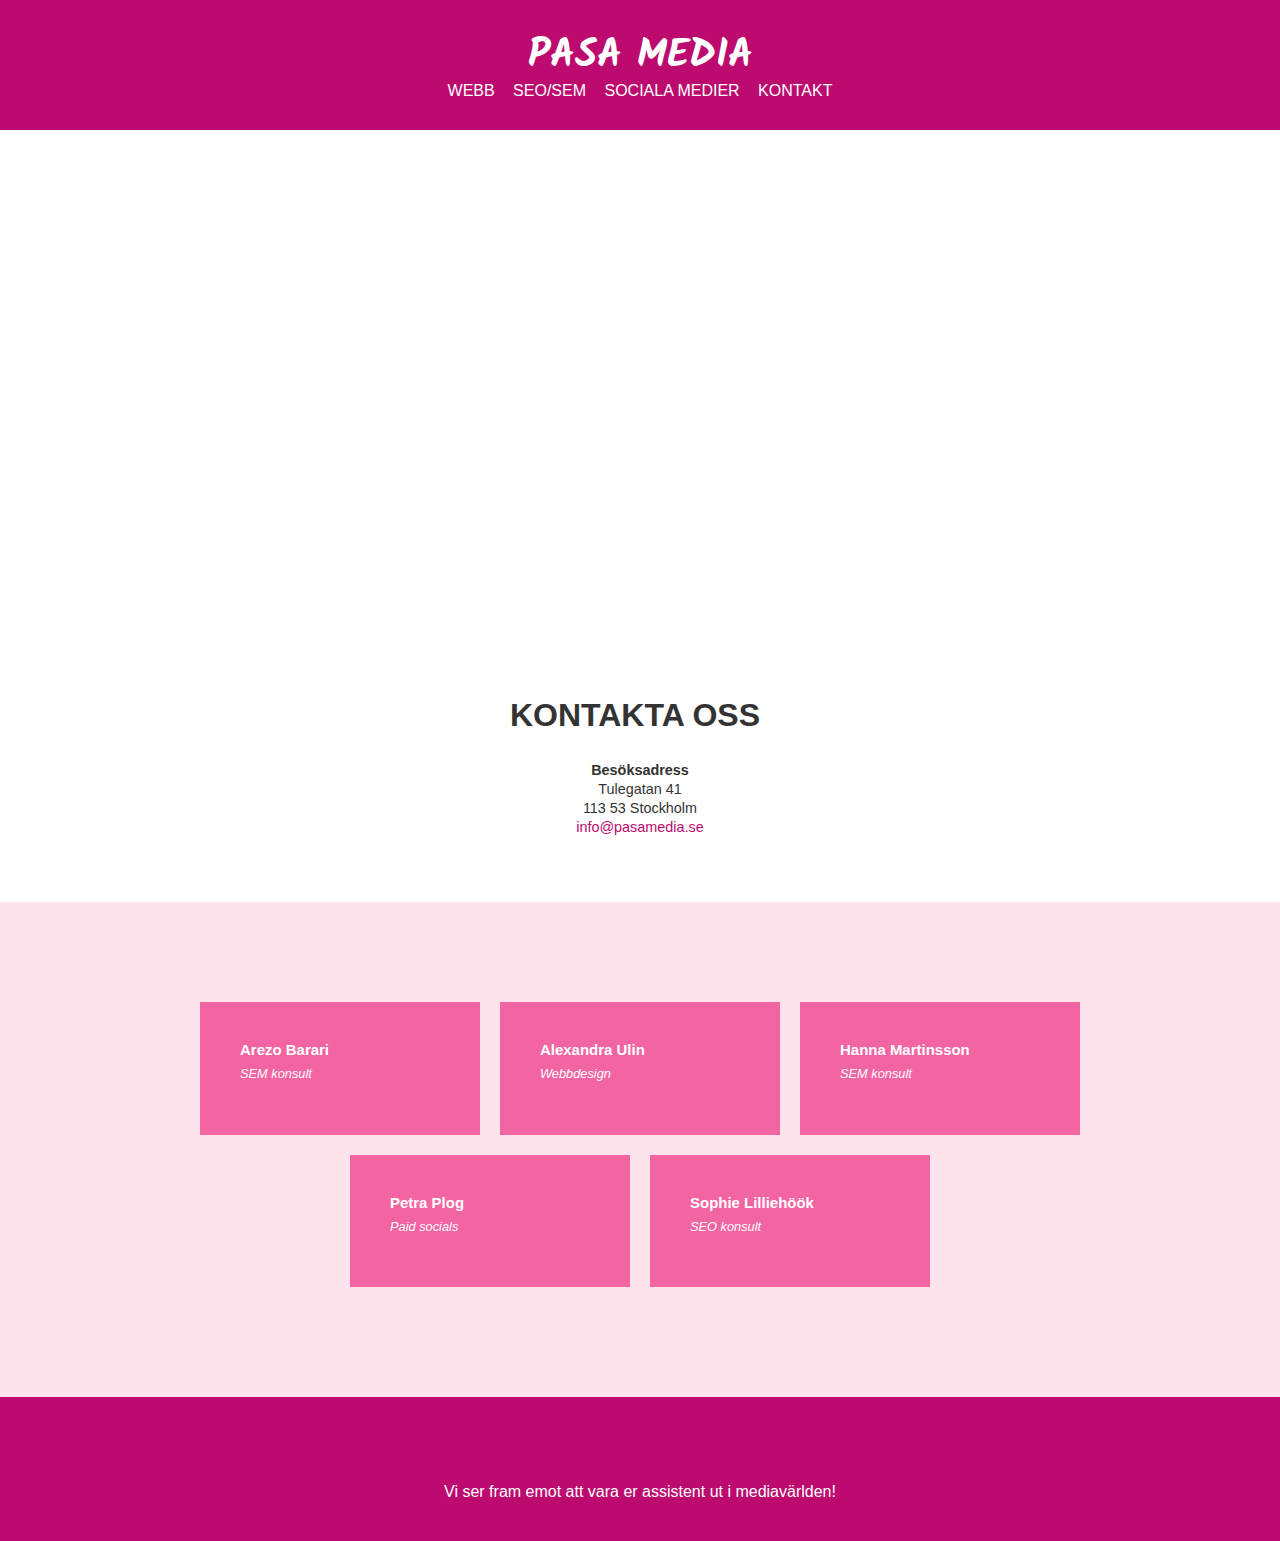
<file: ny webb template/kontakt.html>
<!DOCTYPE html>
<!--Hanna skapat kontaktsida html + en del CSS. Alexandra stått för övrig design och iframe-->
<html lang="sv">
  <head>
    <meta name="viewport" content="width=device-width, initial-scale=1, minimum-scale=1">
    <meta charset="UTF-8">
    <title>PASA MEDIA | Specialister inom SEO, WordPress och sociala medier!</title>
    <meta name="descriprion" content="PASA är en webbyrå som hjälper dig synas i det digitala landskapet. Vi kan sociala medier, SEO, SEM och vi hjälper dig skapa en schysst digital närvaro!">
    <link href="https://fonts.googleapis.com/css?family=Kalam:700&display=swap" rel="stylesheet">
    <link rel="stylesheet" href="https://use.fontawesome.com/releases/v5.0.9/css/all.css" integrity="sha384-5SOiIsAziJl6AWe0HWRKTXlfcSHKmYV4RBF18PPJ173Kzn7jzMyFuTtk8JA7QQG1" crossorigin="anonymous">
    <link rel="stylesheet" href="./normalize.css" type="text/css">
    <link rel="stylesheet" href="./styles.css" type="text/css">
  </head>
  <body>
      <div class="primary-bg">
      <!--Logotyp-->
          
          
    <!--Alexandra började skapa toppen av sidan, medan alla andra tittade och lärde sig, samt ställde frågor. Detta för att vi skulle komma igång och "hamna på samma sida".-->
          
      <div class="logo">
        <h1><a class="white-link" href="index.html">PASA MEDIA</a></h1>
        </div>
      <!--Huvudmeny-->
      <nav>
          <a class="nav-link" href="#">WEBB</a>
          <a class="nav-link" href="SEO:SEM.html">SEO/SEM</a>
          <a class="nav-link" href="#">SOCIALA MEDIER</a>
          <a class="nav-link" href="kontakt.html">KONTAKT</a>
      </nav>
        </div>
      
      <!--Header-->
      <iframe src="https://www.google.com/maps/embed?pb=!1m18!1m12!1m3!1d32547.393999132917!2d18.023119722872963!3d59.34610684011184!2m3!1f0!2f0!3f0!3m2!1i1024!2i768!4f13.1!3m3!1m2!1s0x465f9d6c21fb0343%3A0xe531e25988e5948e!2sMedieinstitutet!5e0!3m2!1sen!2sse!4v1568983172199!5m2!1sen!2sse" width="100%" height="500" frameborder="0" style="border:0;" allowfullscreen=""></iframe>
      
<!--Hanna skapat kontaktsida HTML + en del CSS. Alexandra stått för övrig design och inbäddning av Google Maps iframe-->
      
      <!--Kontakt-->
      <div class="contact-top">
      <div class="center">
        <div class="container">
            <h1>Kontakta oss</h1>
          </div>
        </div>
        <div class="center">
            <div class="container">
                <p class="adress"><strong>Besöksadress</strong><br>
                Tulegatan 41<br>
                113 53 Stockholm<br>
                <a href="mailto:info@pasamedia.se">info@pasamedia.se</a></p>
            </div>
        </div>
        </div>
     <div class="contact-bottom">
      <div class="center">
        <div class="container">
            <div class="contact-profile">
                <div><i class="fas fa-user-circle"></i></div>
                <div>
                    <h3>Arezo Barari</h3>
                    <p><em>SEM konsult</em><br>
                    <a href ="https://www.linkedin.com" target="_blank" class="fab fa-linkedin white-link"></a> <a href ="https://www.twitter.com" target="_blank" class="fab fa-twitter white-link"></a>  <a href ="mailto:arezo.barari@medieinstitutet.se" class="far fa-envelope white-link"></a></p>
                </div>
            </div>
            <div class="contact-profile">
                <div><i class="fas fa-user-circle"></i></div>
                <div>
                    <h3>Alexandra Ulin</h3>
                    <p><em>Webbdesign</em><br>
                    <a href ="https://www.linkedin.com" target="_blank" class="fab fa-linkedin white-link"></a> <a href ="https://www.twitter.com" target="_blank" class="fab fa-twitter white-link"></a>  <a href ="mailto:alexandra.ulin@medieinstitutet.se" class="far fa-envelope white-link"></a></p>
                </div>
            </div>
            <div class="contact-profile">
                <div><i class="fas fa-user-circle"></i></div>
                <div>
                    <h3>Hanna Martinsson</h3>
                    <p><em>SEM konsult</em><br>
                    <a href ="https://www.linkedin.com" target="_blank" class="fab fa-linkedin white-link"></a> <a href ="https://www.twitter.com" target="_blank" class="fab fa-twitter white-link"></a>  <a href ="mailto:hanna.martinsson@medieinstitutet.se" class="far fa-envelope white-link"></a></p>
                </div>
            </div>   
        </div>
      </div>
        <div class="center">
            <div class="container">
                <div class="contact-profile">
                    <div><i class="fas fa-user-circle"></i></div>
                    <div>
                        <h3>Petra Plog</h3>
                        <p><em>Paid socials</em><br>
                        <a href ="https://www.linkedin.com" target="_blank" class="fab fa-linkedin white-link"></a> <a href ="https://www.twitter.com" target="_blank" class="fab fa-twitter white-link"></a>  <a href ="mailto:petra.plog@medieinstitutet.se" class="far fa-envelope white-link"></a></p>
                    </div>
                </div>
                <div class="contact-profile">
                    <div><i class="fas fa-user-circle"></i></div>
                    <div>
                        <h3>Sophie Lilliehöök</h3>
                        <p><em>SEO konsult</em><br>
                        <a href ="https://www.linkedin.com" target="_blank" class="fab fa-linkedin white-link"></a> <a href ="https://www.twitter.com" target="_blank" class="fab fa-twitter white-link"></a>  <a href ="mailto:sophie.lilliehöök@medieinstitutet.se" class="far fa-envelope white-link"></a></p>
                    </div>
                </div>
                <!--Jobbannons
                <div class="contact-profile">
                    <div><i class="fas fa-user-circle"></i></div>
                    <div>
                        <h3>Ditt namn?</h3><p><em>Sociala medier specialist</em>
                    <br>Skicka in ditt CV!</p>
                    </div>
                </div>-->
            </div>
        </div>

    </div>
      

    <!--Footer-->
      <footer>
            <div class="center">
                <p class= "white-text footer-content">
                    <a href ="https://www.facebook.com" target="_blank" class="fab fa-facebook white-link social-icon"></a>
                    <a href ="https://www.instagram.com" target="_blank" class="fab fa-instagram white-link social-icon"></a>
                    <a href ="https://www.linkedin.com" target="_blank" class="fab fa-linkedin white-link social-icon"></a>
                    <a href ="mailto:info@pasamedia.com" class="far fa-envelope white-link social-icon"></a>
                </p>
            </div>
          <div class="center">
        <p class= "white-text footer-content">Vi ser fram emot att vara er assistent ut i mediavärlden!</p>
          </div>
      </footer>

    <script src="https://ajax.googleapis.com/ajax/libs/jquery/1.11.0/jquery.min.js"></script>
    <script src="./parallax.js-1.5.0/parallax.js"></script>
  </body>
</html>
</file>
<file: ny webb template/styles.css>
body {
    font-family: 'Open Sans', sans-serif; 
    line-height: 1.2em;
    
}

h1 {
  font-family: 'Open Sans', sans-serif;
}

h2 {
  font-family: 'Open Sans', sans-serif;
}

h4 {
  font-family: 'Open Sans', sans-serif;
}

h6 {
  font-family: 'Open Sans', sans-serif;
}

p {
  font-family: 'Open Sans', sans-serif;
}

.primary-bg {
    background-color: #bc0a6f;
}

a.nav-link:link { color: #fff; text-decoration:none; }
a.nav-link:visited { color: #fff; text-decoration:none; }
a.nav-link:hover { color: #ffcce9; text-decoration:none;   border-bottom: 1px solid #ffcce9; }
a.nav-link:active { color: #ffcce9; text-decoration:none; }

.logo {
    margin: auto;
    max-width: 100%;
    text-align: center;
    padding: 20px 0px 0px 0px;
    font-family: 'Kalam', cursive;
}

.logo h1 {
    font-family: 'Kalam', cursive;
    font-size: 40px;
    margin-bottom: 15px;
}

nav {
    margin: auto;
    max-width: 100%;
    text-align: center;
    padding-bottom: 30px;
}


.nav-link {
    font-family: 'Open Sans', sans-serif;
    padding: 7px;
}


.header {
    background: transparent;
    color: white;
    height: 500px;
    display: flex;

}

.parallax-window {
    background: transparent;
    min-height: 500px;
}

.slogan {
    margin: auto;
    text-align: right;
}

section {
    display: flex;
    justify-content: center;
}

.frontpage-top {
    background-color: #ffe3ec; 
    padding-bottom: 40px;
}

article {
    display: flex;
    justify-content: center;
    
}

.container {
    display: flex;
    justify-content: center;
    width: 950px;
}

.primary-panel {
    background-color: #f364a2;
    justify-content: space-evenly;
    padding: 20px;
    margin: -50px 30px 0px 0px;
    text-align: center;
    font-size: 14px;
    color: #fff;
}

.teaser-text {
    padding-bottom: 15px;
}

.white-button {
    background-color: white;
    padding: 7px 20px 7px 20px;
    border-radius: 25px;
}

a.white-button:link { color: #bc0a6f; text-decoration:none; }
a.white-button:visited { color: #bc0a6f; text-decoration:none; }
a.white-button:hover { color: #870557; text-decoration:none; background-color: #ffe3ec; }
a.white-button:active { color: #bc0a6f; text-decoration:none; }

.about {
    padding: 80px 100px 100px 100px;
    text-align: center;
    width: 700px;
    color: #333;
}

a:link {
  color: #bc0a6f;
  text-decoration: none;
}

a:visited {
    color: #bc0a6f;
}

a:hover {
    color: #e8368f;
}

a:active {
    color: #bc0a6f;
}

.social-icon {
    margin: 10px;
    font-size: 30px;
}

a.white-link:link {
  color: white;
  text-decoration: none;  
}

a.white-link:visited {
    color: white;
}

a.white-link:hover {
    color: #ffcce9;
}

a.white-link:active {
    color: white;
}

.contact-puff {
    background-color: #f364a2;
    padding: 30px;
    margin: 10px;
    color: white;
    display: flex;
}

.contact-profile {
    background-color: #f364a2;
    width: 220px;
    padding: 30px;
    margin: 10px;
    color: white;
    font-size: 0.8em;
    display: flex;
}

.contact-profile h3 {
    margin: 8px 0px 0px 0px;
}

.contact-profile p {
    margin: 5px 0px 0px 0px;
}

.fa-user-circle {
    font-size: 80px;
    padding-right: 10px;
}

.contact-top {
    padding: 50px 0px 50px 0px;
}

.contact-bottom {
    padding: 90px 0px 100px 0px;
    background-color: #ffe3ec;
}

.contact-top h1 {
    color: #333;

    text-transform: uppercase;
    padding-right: 10px;
}

.contact-profile a {
    font-size: 20px;
    padding: 5px 5px 0px 0px; 
}

.adress {
    color: #333;
    text-align: center;
    font-size: 0.9em;
}

footer{ 
    background-color: #bc0a6f;
    color: white;
    padding: 30px;
}

.center{ 
    display: flex;
    justify-content: center;
}

.footer-content {
    margin: auto;
    text-align: center;
    padding: 10px;
}

.white-text {
    color: white;
}
</file>
